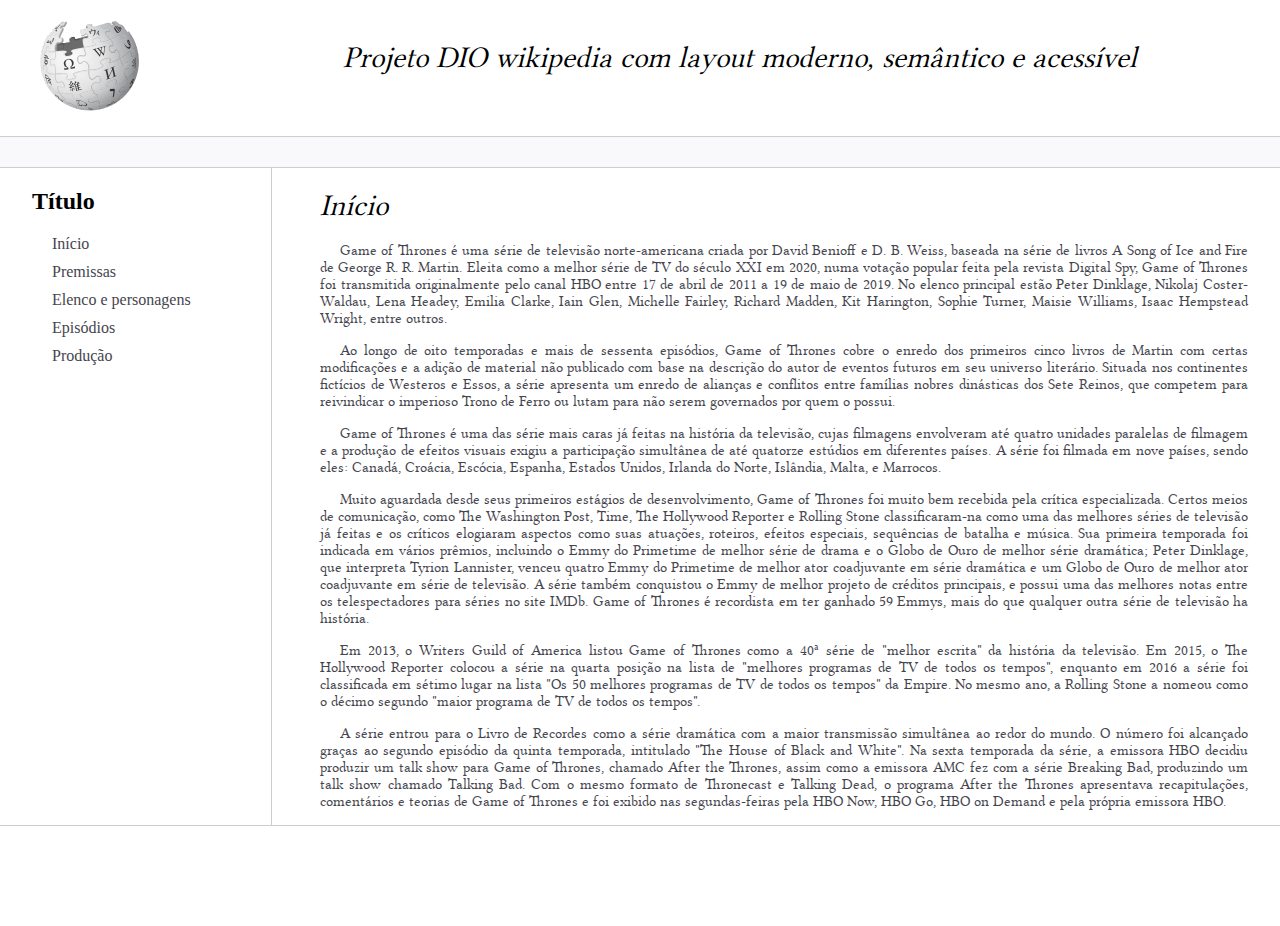
<file: index.html>
<!DOCTYPE html>
<html lang="pt-br">
<head>
    <meta charset="UTF-8">
    <meta http-equiv="X-UA-Compatible" content="IE=edge">
    <meta name="viewport" content="width=device-width, initial-scale=1.0">
    <title>Página Principal</title>
    <link rel="stylesheet" href="assets/css/style.css">
</head>
<body>


    <header>
        <figure>
            <img src="assets/images/wikipedia.png" width="100" alt="Logo do site"/>
        </figure>
        <h1>Projeto DIO wikipedia com layout moderno, semântico e acessível</h1>
        <span class="clear"></span>
    </header>

    <div class="bar"></div>

    <div class="content">
        <aside class="sidebar">
        <h2>Título</h2>
        <nav>
            <ul>
                <li><a href="index.html">Início</a></li>
                <li><a href="premissas.html">Premissas</a></li>
                <li><a href="elenco.html">Elenco e personagens</a></li>
                <li><a href="episodios.html">Episódios</a></li>
                <li><a href="producao.html">Produção</a></li>
            </ul>
        </nav>
        </aside>
        <main>
            <h1>Início</h1>
            <article>
                <p>
                    Game of Thrones é uma série de televisão norte-americana criada por David Benioff e D. B. Weiss, baseada na série de livros A Song of Ice and Fire de George R. R. Martin. Eleita como a melhor série de TV do século XXI em 2020, numa votação popular feita pela revista Digital Spy, Game of Thrones foi transmitida originalmente pelo canal HBO entre 17 de abril de 2011 a 19 de maio de 2019. No elenco principal estão Peter Dinklage, Nikolaj Coster-Waldau, Lena Headey, Emilia Clarke, Iain Glen, Michelle Fairley, Richard Madden, Kit Harington, Sophie Turner, Maisie Williams, Isaac Hempstead Wright, entre outros.
                </p>
                <p>
                    Ao longo de oito temporadas e mais de sessenta episódios, Game of Thrones cobre o enredo dos primeiros cinco livros de Martin com certas modificações e a adição de material não publicado com base na descrição do autor de eventos futuros em seu universo literário. Situada nos continentes fictícios de Westeros e Essos, a série apresenta um enredo de alianças e conflitos entre famílias nobres dinásticas dos Sete Reinos, que competem para reivindicar o imperioso Trono de Ferro ou lutam para não serem governados por quem o possui.
                </p>
                <p>    
                    Game of Thrones é uma das série mais caras já feitas na história da televisão, cujas filmagens envolveram até quatro unidades paralelas de filmagem e a produção de efeitos visuais exigiu a participação simultânea de até quatorze estúdios em diferentes países. A série foi filmada em nove países, sendo eles: Canadá, Croácia, Escócia, Espanha, Estados Unidos, Irlanda do Norte, Islândia, Malta, e Marrocos.
                </p>
                <p>    
                    Muito aguardada desde seus primeiros estágios de desenvolvimento, Game of Thrones foi muito bem recebida pela crítica especializada. Certos meios de comunicação, como The Washington Post, Time, The Hollywood Reporter e Rolling Stone classificaram-na como uma das melhores séries de televisão já feitas e os críticos elogiaram aspectos como suas atuações, roteiros, efeitos especiais, sequências de batalha e música. Sua primeira temporada foi indicada em vários prêmios, incluindo o Emmy do Primetime de melhor série de drama e o Globo de Ouro de melhor série dramática; Peter Dinklage, que interpreta Tyrion Lannister, venceu quatro Emmy do Primetime de melhor ator coadjuvante em série dramática e um Globo de Ouro de melhor ator coadjuvante em série de televisão. A série também conquistou o Emmy de melhor projeto de créditos principais, e possui uma das melhores notas entre os telespectadores para séries no site IMDb. Game of Thrones é recordista em ter ganhado 59 Emmys, mais do que qualquer outra série de televisão ha história.
                </p>
                <p>    
                    Em 2013, o Writers Guild of America listou Game of Thrones como a 40ª série de "melhor escrita" da história da televisão. Em 2015, o The Hollywood Reporter colocou a série na quarta posição na lista de "melhores programas de TV de todos os tempos", enquanto em 2016 a série foi classificada em sétimo lugar na lista "Os 50 melhores programas de TV de todos os tempos" da Empire. No mesmo ano, a Rolling Stone a nomeou como o décimo segundo "maior programa de TV de todos os tempos".
                </p>
                <p>    
                    A série entrou para o Livro de Recordes como a série dramática com a maior transmissão simultânea ao redor do mundo. O número foi alcançado graças ao segundo episódio da quinta temporada, intitulado "The House of Black and White". Na sexta temporada da série, a emissora HBO decidiu produzir um talk show para Game of Thrones, chamado After the Thrones, assim como a emissora AMC fez com a série Breaking Bad, produzindo um talk show chamado Talking Bad. Com o mesmo formato de Thronecast e Talking Dead, o programa After the Thrones apresentava recapitulações, comentários e teorias de Game of Thrones e foi exibido nas segundas-feiras pela HBO Now, HBO Go, HBO on Demand e pela própria emissora HBO.                  
                </p>
            </article>
        </main>
    </div>
    <footer>

    </footer>
</body>
</html>
</file>
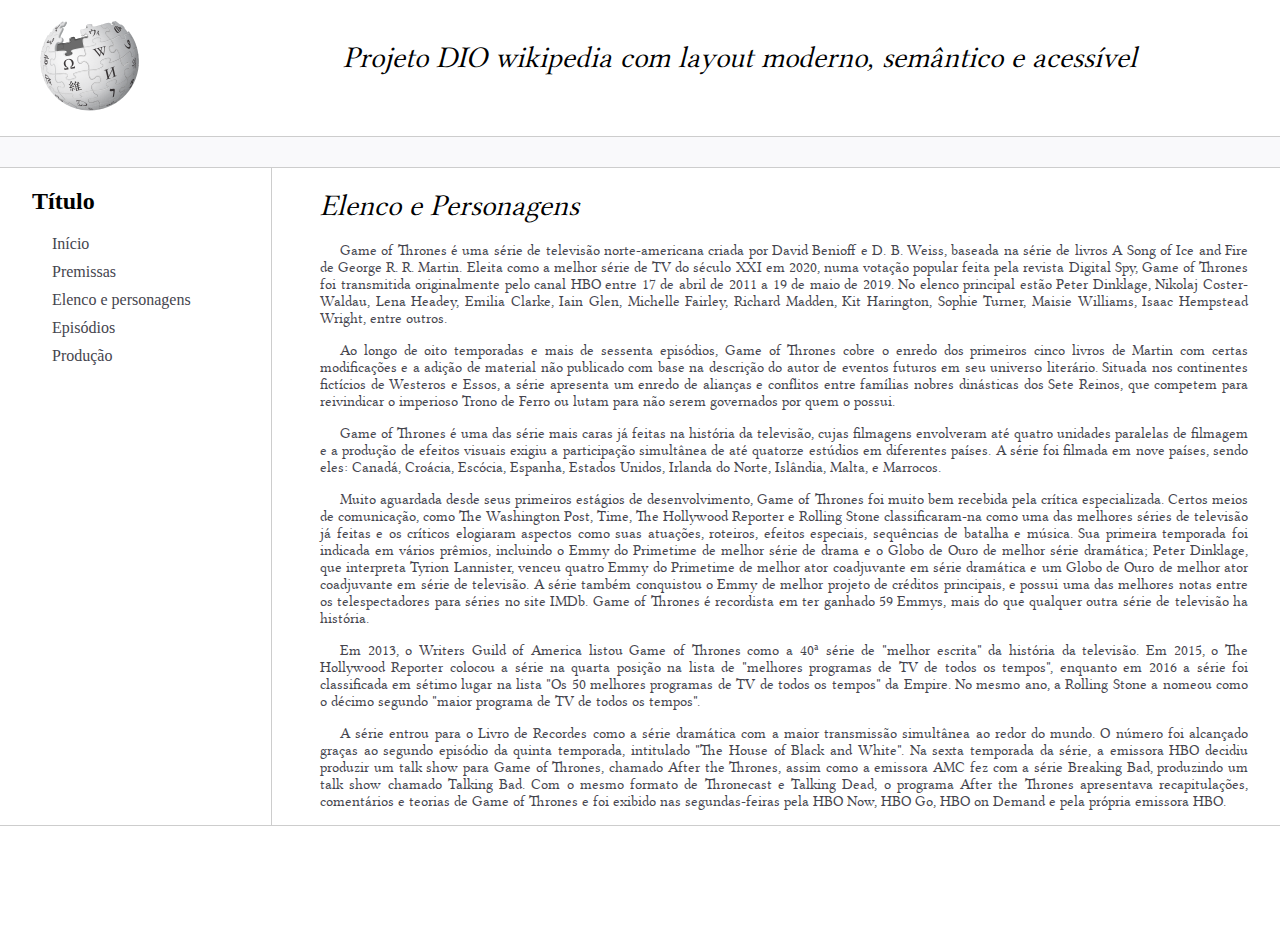
<file: elenco.html>
<!DOCTYPE html>
<html lang="pt-br">
<head>
    <meta charset="UTF-8">
    <meta http-equiv="X-UA-Compatible" content="IE=edge">
    <meta name="viewport" content="width=device-width, initial-scale=1.0">
    <title>Página Principal</title>
    <link rel="stylesheet" href="assets/css/style.css">
</head>
<body>


    <header>
        <figure>
            <img src="assets/images/wikipedia.png" width="100" alt="Logo do site"/>
        </figure>
        <h1>Projeto DIO wikipedia com layout moderno, semântico e acessível</h1>
        <span class="clear"></span>
    </header>

    <div class="bar"></div>

    <div class="content">
        <aside class="sidebar">
        <h2>Título</h2>
        <nav>
            <ul>
                <li><a href="index.html">Início</a></li>
                <li><a href="premissas.html">Premissas</a></li>
                <li><a href="elenco.html">Elenco e personagens</a></li>
                <li><a href="episodios.html">Episódios</a></li>
                <li><a href="producao.html">Produção</a></li>
            </ul>
        </nav>
        </aside>
        <main>
            <h1>Elenco e Personagens</h1>
            <article>
                <p>
                    Game of Thrones é uma série de televisão norte-americana criada por David Benioff e D. B. Weiss, baseada na série de livros A Song of Ice and Fire de George R. R. Martin. Eleita como a melhor série de TV do século XXI em 2020, numa votação popular feita pela revista Digital Spy, Game of Thrones foi transmitida originalmente pelo canal HBO entre 17 de abril de 2011 a 19 de maio de 2019. No elenco principal estão Peter Dinklage, Nikolaj Coster-Waldau, Lena Headey, Emilia Clarke, Iain Glen, Michelle Fairley, Richard Madden, Kit Harington, Sophie Turner, Maisie Williams, Isaac Hempstead Wright, entre outros.
                </p>
                <p>
                    Ao longo de oito temporadas e mais de sessenta episódios, Game of Thrones cobre o enredo dos primeiros cinco livros de Martin com certas modificações e a adição de material não publicado com base na descrição do autor de eventos futuros em seu universo literário. Situada nos continentes fictícios de Westeros e Essos, a série apresenta um enredo de alianças e conflitos entre famílias nobres dinásticas dos Sete Reinos, que competem para reivindicar o imperioso Trono de Ferro ou lutam para não serem governados por quem o possui.
                </p>
                <p>    
                    Game of Thrones é uma das série mais caras já feitas na história da televisão, cujas filmagens envolveram até quatro unidades paralelas de filmagem e a produção de efeitos visuais exigiu a participação simultânea de até quatorze estúdios em diferentes países. A série foi filmada em nove países, sendo eles: Canadá, Croácia, Escócia, Espanha, Estados Unidos, Irlanda do Norte, Islândia, Malta, e Marrocos.
                </p>
                <p>    
                    Muito aguardada desde seus primeiros estágios de desenvolvimento, Game of Thrones foi muito bem recebida pela crítica especializada. Certos meios de comunicação, como The Washington Post, Time, The Hollywood Reporter e Rolling Stone classificaram-na como uma das melhores séries de televisão já feitas e os críticos elogiaram aspectos como suas atuações, roteiros, efeitos especiais, sequências de batalha e música. Sua primeira temporada foi indicada em vários prêmios, incluindo o Emmy do Primetime de melhor série de drama e o Globo de Ouro de melhor série dramática; Peter Dinklage, que interpreta Tyrion Lannister, venceu quatro Emmy do Primetime de melhor ator coadjuvante em série dramática e um Globo de Ouro de melhor ator coadjuvante em série de televisão. A série também conquistou o Emmy de melhor projeto de créditos principais, e possui uma das melhores notas entre os telespectadores para séries no site IMDb. Game of Thrones é recordista em ter ganhado 59 Emmys, mais do que qualquer outra série de televisão ha história.
                </p>
                <p>    
                    Em 2013, o Writers Guild of America listou Game of Thrones como a 40ª série de "melhor escrita" da história da televisão. Em 2015, o The Hollywood Reporter colocou a série na quarta posição na lista de "melhores programas de TV de todos os tempos", enquanto em 2016 a série foi classificada em sétimo lugar na lista "Os 50 melhores programas de TV de todos os tempos" da Empire. No mesmo ano, a Rolling Stone a nomeou como o décimo segundo "maior programa de TV de todos os tempos".
                </p>
                <p>    
                    A série entrou para o Livro de Recordes como a série dramática com a maior transmissão simultânea ao redor do mundo. O número foi alcançado graças ao segundo episódio da quinta temporada, intitulado "The House of Black and White". Na sexta temporada da série, a emissora HBO decidiu produzir um talk show para Game of Thrones, chamado After the Thrones, assim como a emissora AMC fez com a série Breaking Bad, produzindo um talk show chamado Talking Bad. Com o mesmo formato de Thronecast e Talking Dead, o programa After the Thrones apresentava recapitulações, comentários e teorias de Game of Thrones e foi exibido nas segundas-feiras pela HBO Now, HBO Go, HBO on Demand e pela própria emissora HBO.                  
                </p>
            </article>
        </main>
    </div>
    <footer>

    </footer>
</body>
</html>
</file>
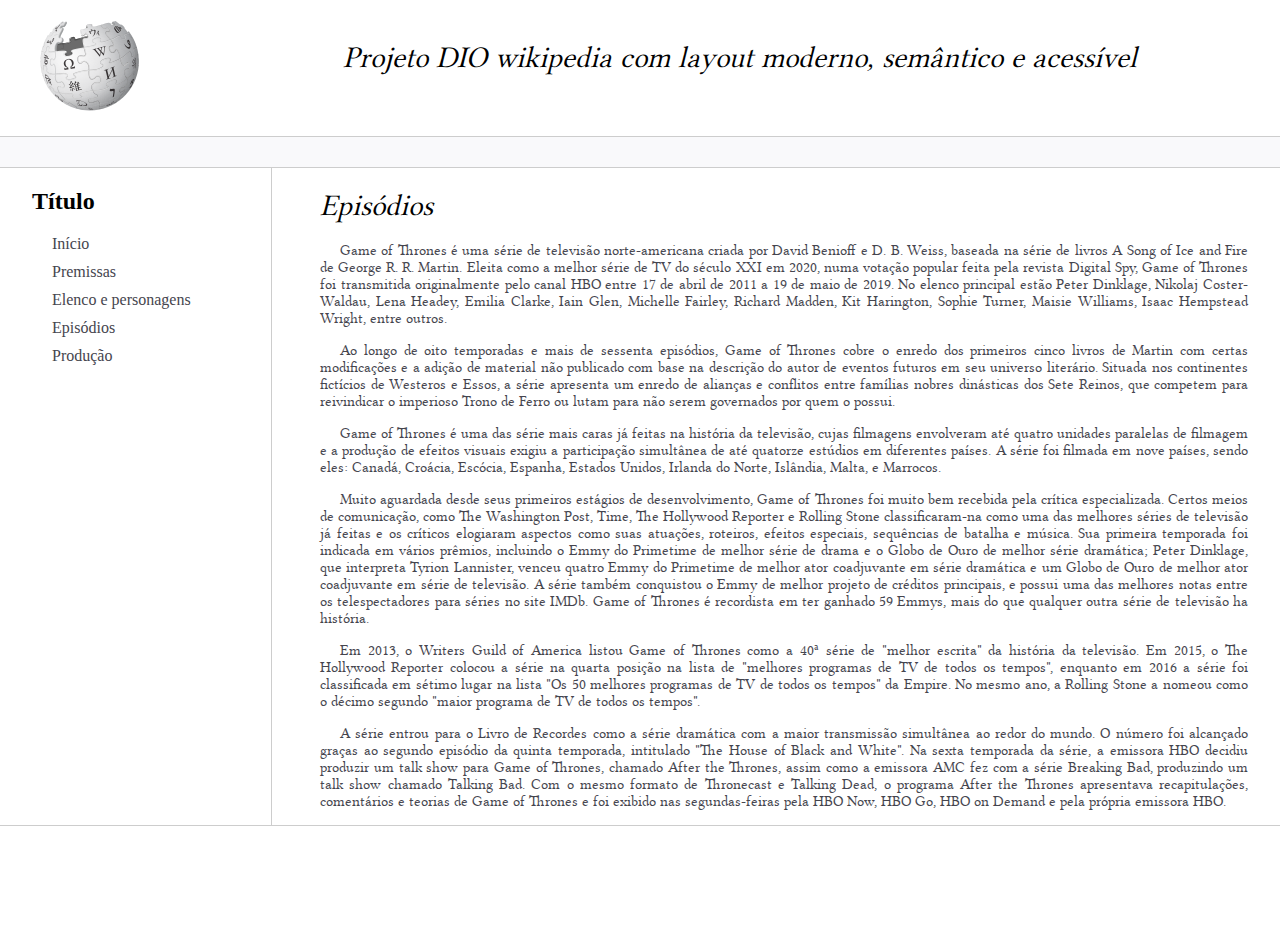
<file: episodios.html>
<!DOCTYPE html>
<html lang="pt-br">
<head>
    <meta charset="UTF-8">
    <meta http-equiv="X-UA-Compatible" content="IE=edge">
    <meta name="viewport" content="width=device-width, initial-scale=1.0">
    <title>Página Principal</title>
    <link rel="stylesheet" href="assets/css/style.css">
</head>
<body>


    <header>
        <figure>
            <img src="assets/images/wikipedia.png" width="100" alt="Logo do site"/>
        </figure>
        <h1>Projeto DIO wikipedia com layout moderno, semântico e acessível</h1>
        <span class="clear"></span>
    </header>

    <div class="bar"></div>

    <div class="content">
        <aside class="sidebar">
        <h2>Título</h2>
        <nav>
            <ul>
                <li><a href="index.html">Início</a></li>
                <li><a href="premissas.html">Premissas</a></li>
                <li><a href="elenco.html">Elenco e personagens</a></li>
                <li><a href="episodios.html">Episódios</a></li>
                <li><a href="producao.html">Produção</a></li>
             </ul>
        </nav>
        </aside>
        <main>
            <h1>Episódios</h1>
            <article>
                <p>
                    Game of Thrones é uma série de televisão norte-americana criada por David Benioff e D. B. Weiss, baseada na série de livros A Song of Ice and Fire de George R. R. Martin. Eleita como a melhor série de TV do século XXI em 2020, numa votação popular feita pela revista Digital Spy, Game of Thrones foi transmitida originalmente pelo canal HBO entre 17 de abril de 2011 a 19 de maio de 2019. No elenco principal estão Peter Dinklage, Nikolaj Coster-Waldau, Lena Headey, Emilia Clarke, Iain Glen, Michelle Fairley, Richard Madden, Kit Harington, Sophie Turner, Maisie Williams, Isaac Hempstead Wright, entre outros.
                </p>
                <p>
                    Ao longo de oito temporadas e mais de sessenta episódios, Game of Thrones cobre o enredo dos primeiros cinco livros de Martin com certas modificações e a adição de material não publicado com base na descrição do autor de eventos futuros em seu universo literário. Situada nos continentes fictícios de Westeros e Essos, a série apresenta um enredo de alianças e conflitos entre famílias nobres dinásticas dos Sete Reinos, que competem para reivindicar o imperioso Trono de Ferro ou lutam para não serem governados por quem o possui.
                </p>
                <p>    
                    Game of Thrones é uma das série mais caras já feitas na história da televisão, cujas filmagens envolveram até quatro unidades paralelas de filmagem e a produção de efeitos visuais exigiu a participação simultânea de até quatorze estúdios em diferentes países. A série foi filmada em nove países, sendo eles: Canadá, Croácia, Escócia, Espanha, Estados Unidos, Irlanda do Norte, Islândia, Malta, e Marrocos.
                </p>
                <p>    
                    Muito aguardada desde seus primeiros estágios de desenvolvimento, Game of Thrones foi muito bem recebida pela crítica especializada. Certos meios de comunicação, como The Washington Post, Time, The Hollywood Reporter e Rolling Stone classificaram-na como uma das melhores séries de televisão já feitas e os críticos elogiaram aspectos como suas atuações, roteiros, efeitos especiais, sequências de batalha e música. Sua primeira temporada foi indicada em vários prêmios, incluindo o Emmy do Primetime de melhor série de drama e o Globo de Ouro de melhor série dramática; Peter Dinklage, que interpreta Tyrion Lannister, venceu quatro Emmy do Primetime de melhor ator coadjuvante em série dramática e um Globo de Ouro de melhor ator coadjuvante em série de televisão. A série também conquistou o Emmy de melhor projeto de créditos principais, e possui uma das melhores notas entre os telespectadores para séries no site IMDb. Game of Thrones é recordista em ter ganhado 59 Emmys, mais do que qualquer outra série de televisão ha história.
                </p>
                <p>    
                    Em 2013, o Writers Guild of America listou Game of Thrones como a 40ª série de "melhor escrita" da história da televisão. Em 2015, o The Hollywood Reporter colocou a série na quarta posição na lista de "melhores programas de TV de todos os tempos", enquanto em 2016 a série foi classificada em sétimo lugar na lista "Os 50 melhores programas de TV de todos os tempos" da Empire. No mesmo ano, a Rolling Stone a nomeou como o décimo segundo "maior programa de TV de todos os tempos".
                </p>
                <p>    
                    A série entrou para o Livro de Recordes como a série dramática com a maior transmissão simultânea ao redor do mundo. O número foi alcançado graças ao segundo episódio da quinta temporada, intitulado "The House of Black and White". Na sexta temporada da série, a emissora HBO decidiu produzir um talk show para Game of Thrones, chamado After the Thrones, assim como a emissora AMC fez com a série Breaking Bad, produzindo um talk show chamado Talking Bad. Com o mesmo formato de Thronecast e Talking Dead, o programa After the Thrones apresentava recapitulações, comentários e teorias de Game of Thrones e foi exibido nas segundas-feiras pela HBO Now, HBO Go, HBO on Demand e pela própria emissora HBO.                  
                </p>
            </article>
        </main>
    </div>
    <footer>

    </footer>
</body>
</html>
</file>
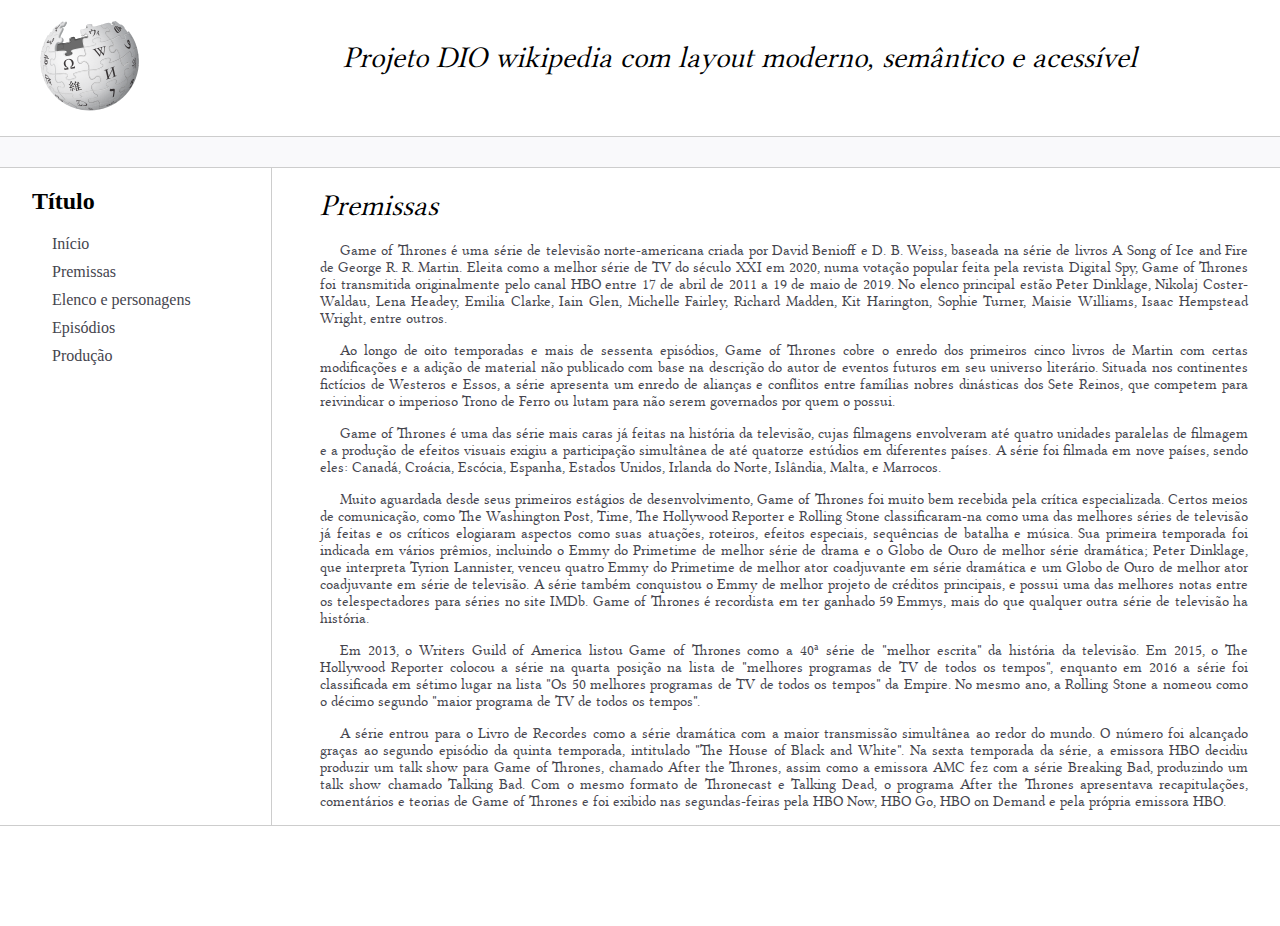
<file: premissas.html>
<!DOCTYPE html>
<html lang="pt-br">
<head>
    <meta charset="UTF-8">
    <meta http-equiv="X-UA-Compatible" content="IE=edge">
    <meta name="viewport" content="width=device-width, initial-scale=1.0">
    <title>Página Principal</title>
    <link rel="stylesheet" href="assets/css/style.css">
</head>
<body>


    <header>
        <figure>
            <img src="assets/images/wikipedia.png" width="100" alt="Logo do site"/>
        </figure>
        <h1>Projeto DIO wikipedia com layout moderno, semântico e acessível</h1>
        <span class="clear"></span>
    </header>

    <div class="bar"></div>

    <div class="content">
        <aside class="sidebar">
        <h2>Título</h2>
        <nav>
            <ul>
                <li><a href="index.html">Início</a></li>
                <li><a href="premissas.html">Premissas</a></li>
                <li><a href="elenco.html">Elenco e personagens</a></li>
                <li><a href="episodios.html">Episódios</a></li>
                <li><a href="producao.html">Produção</a></li>
            </ul>
        </nav>
        </aside>
        <main>
            <h1>Premissas</h1>
            <article>
                <p>
                    Game of Thrones é uma série de televisão norte-americana criada por David Benioff e D. B. Weiss, baseada na série de livros A Song of Ice and Fire de George R. R. Martin. Eleita como a melhor série de TV do século XXI em 2020, numa votação popular feita pela revista Digital Spy, Game of Thrones foi transmitida originalmente pelo canal HBO entre 17 de abril de 2011 a 19 de maio de 2019. No elenco principal estão Peter Dinklage, Nikolaj Coster-Waldau, Lena Headey, Emilia Clarke, Iain Glen, Michelle Fairley, Richard Madden, Kit Harington, Sophie Turner, Maisie Williams, Isaac Hempstead Wright, entre outros.
                </p>
                <p>
                    Ao longo de oito temporadas e mais de sessenta episódios, Game of Thrones cobre o enredo dos primeiros cinco livros de Martin com certas modificações e a adição de material não publicado com base na descrição do autor de eventos futuros em seu universo literário. Situada nos continentes fictícios de Westeros e Essos, a série apresenta um enredo de alianças e conflitos entre famílias nobres dinásticas dos Sete Reinos, que competem para reivindicar o imperioso Trono de Ferro ou lutam para não serem governados por quem o possui.
                </p>
                <p>    
                    Game of Thrones é uma das série mais caras já feitas na história da televisão, cujas filmagens envolveram até quatro unidades paralelas de filmagem e a produção de efeitos visuais exigiu a participação simultânea de até quatorze estúdios em diferentes países. A série foi filmada em nove países, sendo eles: Canadá, Croácia, Escócia, Espanha, Estados Unidos, Irlanda do Norte, Islândia, Malta, e Marrocos.
                </p>
                <p>    
                    Muito aguardada desde seus primeiros estágios de desenvolvimento, Game of Thrones foi muito bem recebida pela crítica especializada. Certos meios de comunicação, como The Washington Post, Time, The Hollywood Reporter e Rolling Stone classificaram-na como uma das melhores séries de televisão já feitas e os críticos elogiaram aspectos como suas atuações, roteiros, efeitos especiais, sequências de batalha e música. Sua primeira temporada foi indicada em vários prêmios, incluindo o Emmy do Primetime de melhor série de drama e o Globo de Ouro de melhor série dramática; Peter Dinklage, que interpreta Tyrion Lannister, venceu quatro Emmy do Primetime de melhor ator coadjuvante em série dramática e um Globo de Ouro de melhor ator coadjuvante em série de televisão. A série também conquistou o Emmy de melhor projeto de créditos principais, e possui uma das melhores notas entre os telespectadores para séries no site IMDb. Game of Thrones é recordista em ter ganhado 59 Emmys, mais do que qualquer outra série de televisão ha história.
                </p>
                <p>    
                    Em 2013, o Writers Guild of America listou Game of Thrones como a 40ª série de "melhor escrita" da história da televisão. Em 2015, o The Hollywood Reporter colocou a série na quarta posição na lista de "melhores programas de TV de todos os tempos", enquanto em 2016 a série foi classificada em sétimo lugar na lista "Os 50 melhores programas de TV de todos os tempos" da Empire. No mesmo ano, a Rolling Stone a nomeou como o décimo segundo "maior programa de TV de todos os tempos".
                </p>
                <p>    
                    A série entrou para o Livro de Recordes como a série dramática com a maior transmissão simultânea ao redor do mundo. O número foi alcançado graças ao segundo episódio da quinta temporada, intitulado "The House of Black and White". Na sexta temporada da série, a emissora HBO decidiu produzir um talk show para Game of Thrones, chamado After the Thrones, assim como a emissora AMC fez com a série Breaking Bad, produzindo um talk show chamado Talking Bad. Com o mesmo formato de Thronecast e Talking Dead, o programa After the Thrones apresentava recapitulações, comentários e teorias de Game of Thrones e foi exibido nas segundas-feiras pela HBO Now, HBO Go, HBO on Demand e pela própria emissora HBO.                  
                </p>
            </article>
        </main>
    </div>
    <footer>

    </footer>
</body>
</html>
</file>
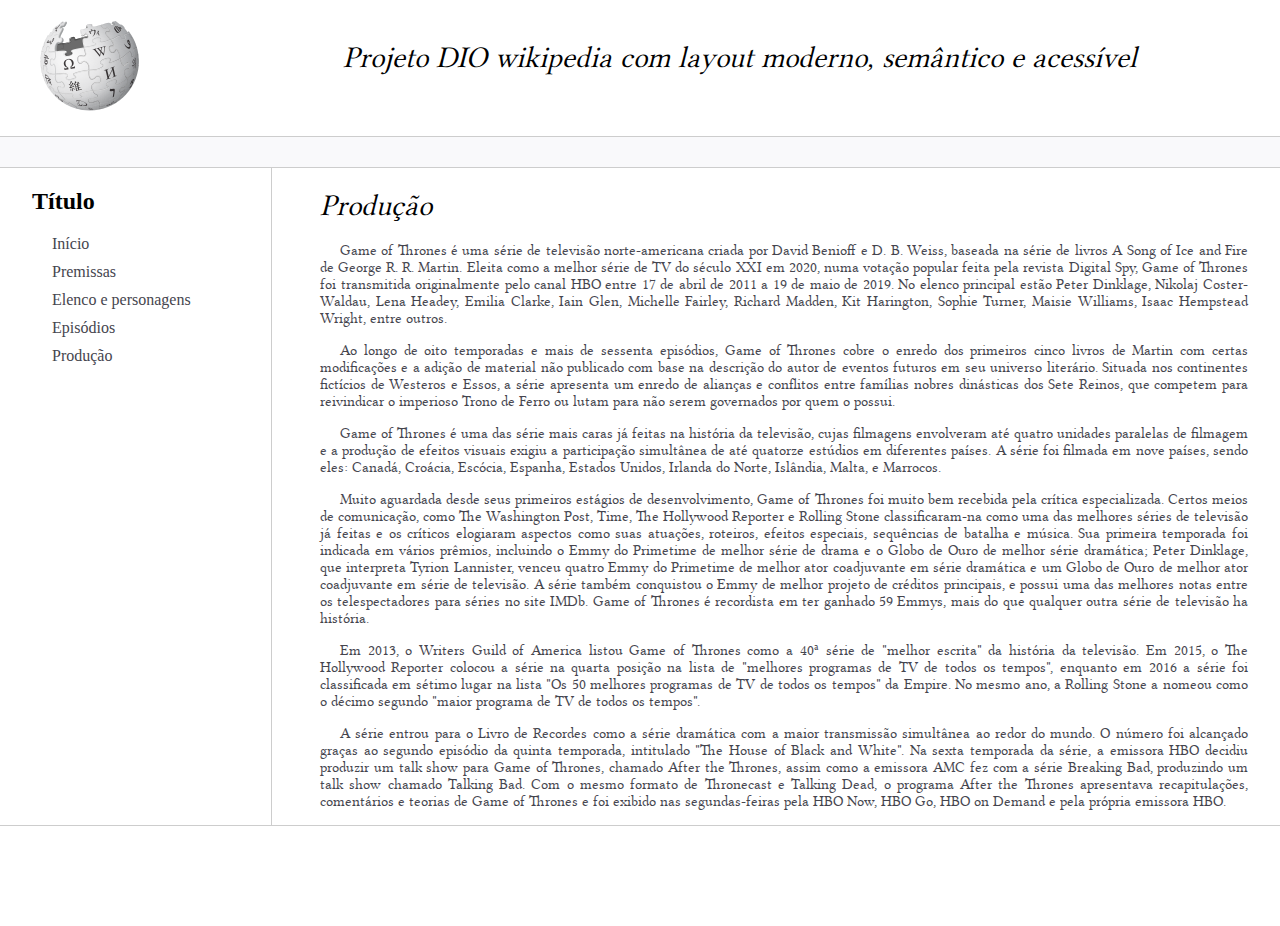
<file: producao.html>
<!DOCTYPE html>
<html lang="pt-br">
<head>
    <meta charset="UTF-8">
    <meta http-equiv="X-UA-Compatible" content="IE=edge">
    <meta name="viewport" content="width=device-width, initial-scale=1.0">
    <title>Página Principal</title>
    <link rel="stylesheet" href="assets/css/style.css">
</head>
<body>


    <header>
        <figure>
            <img src="assets/images/wikipedia.png" width="100" alt="Logo do site"/>
        </figure>
        <h1>Projeto DIO wikipedia com layout moderno, semântico e acessível</h1>
        <span class="clear"></span>
    </header>

    <div class="bar"></div>

    <div class="content">
        <aside class="sidebar">
        <h2>Título</h2>
        <nav>
            <ul>
                <li><a href="index.html">Início</a></li>
                <li><a href="premissas.html">Premissas</a></li>
                <li><a href="elenco.html">Elenco e personagens</a></li>
                <li><a href="episodios.html">Episódios</a></li>
                <li><a href="producao.html">Produção</a></li>
            </ul>
        </nav>
        </aside>
        <main>
            <h1>Produção</h1>
            <article>
                <p>
                    Game of Thrones é uma série de televisão norte-americana criada por David Benioff e D. B. Weiss, baseada na série de livros A Song of Ice and Fire de George R. R. Martin. Eleita como a melhor série de TV do século XXI em 2020, numa votação popular feita pela revista Digital Spy, Game of Thrones foi transmitida originalmente pelo canal HBO entre 17 de abril de 2011 a 19 de maio de 2019. No elenco principal estão Peter Dinklage, Nikolaj Coster-Waldau, Lena Headey, Emilia Clarke, Iain Glen, Michelle Fairley, Richard Madden, Kit Harington, Sophie Turner, Maisie Williams, Isaac Hempstead Wright, entre outros.
                </p>
                <p>
                    Ao longo de oito temporadas e mais de sessenta episódios, Game of Thrones cobre o enredo dos primeiros cinco livros de Martin com certas modificações e a adição de material não publicado com base na descrição do autor de eventos futuros em seu universo literário. Situada nos continentes fictícios de Westeros e Essos, a série apresenta um enredo de alianças e conflitos entre famílias nobres dinásticas dos Sete Reinos, que competem para reivindicar o imperioso Trono de Ferro ou lutam para não serem governados por quem o possui.
                </p>
                <p>    
                    Game of Thrones é uma das série mais caras já feitas na história da televisão, cujas filmagens envolveram até quatro unidades paralelas de filmagem e a produção de efeitos visuais exigiu a participação simultânea de até quatorze estúdios em diferentes países. A série foi filmada em nove países, sendo eles: Canadá, Croácia, Escócia, Espanha, Estados Unidos, Irlanda do Norte, Islândia, Malta, e Marrocos.
                </p>
                <p>    
                    Muito aguardada desde seus primeiros estágios de desenvolvimento, Game of Thrones foi muito bem recebida pela crítica especializada. Certos meios de comunicação, como The Washington Post, Time, The Hollywood Reporter e Rolling Stone classificaram-na como uma das melhores séries de televisão já feitas e os críticos elogiaram aspectos como suas atuações, roteiros, efeitos especiais, sequências de batalha e música. Sua primeira temporada foi indicada em vários prêmios, incluindo o Emmy do Primetime de melhor série de drama e o Globo de Ouro de melhor série dramática; Peter Dinklage, que interpreta Tyrion Lannister, venceu quatro Emmy do Primetime de melhor ator coadjuvante em série dramática e um Globo de Ouro de melhor ator coadjuvante em série de televisão. A série também conquistou o Emmy de melhor projeto de créditos principais, e possui uma das melhores notas entre os telespectadores para séries no site IMDb. Game of Thrones é recordista em ter ganhado 59 Emmys, mais do que qualquer outra série de televisão ha história.
                </p>
                <p>    
                    Em 2013, o Writers Guild of America listou Game of Thrones como a 40ª série de "melhor escrita" da história da televisão. Em 2015, o The Hollywood Reporter colocou a série na quarta posição na lista de "melhores programas de TV de todos os tempos", enquanto em 2016 a série foi classificada em sétimo lugar na lista "Os 50 melhores programas de TV de todos os tempos" da Empire. No mesmo ano, a Rolling Stone a nomeou como o décimo segundo "maior programa de TV de todos os tempos".
                </p>
                <p>    
                    A série entrou para o Livro de Recordes como a série dramática com a maior transmissão simultânea ao redor do mundo. O número foi alcançado graças ao segundo episódio da quinta temporada, intitulado "The House of Black and White". Na sexta temporada da série, a emissora HBO decidiu produzir um talk show para Game of Thrones, chamado After the Thrones, assim como a emissora AMC fez com a série Breaking Bad, produzindo um talk show chamado Talking Bad. Com o mesmo formato de Thronecast e Talking Dead, o programa After the Thrones apresentava recapitulações, comentários e teorias de Game of Thrones e foi exibido nas segundas-feiras pela HBO Now, HBO Go, HBO on Demand e pela própria emissora HBO.                  
                </p>
            </article>
        </main>
    </div>
    <footer>

    </footer>
</body>
</html>
</file>
<file: assets/css/style.css>
@font-face {
    font-family: "Linux Libertine";
    src: url("../fonts/LinLibertine_aDRS.ttf");
}

body, html {
    margin: 0 auto;
    padding: 0;
}

ul { 
    list-style: none; 
    padding-left: 5px; 
}

li {
    margin: 10px;
}

a { 
    color: #45454e;
    text-decoration: none;
    border-radius: 10px;
    padding: 5px;
}

a:hover { 
    color: #FFF;
    background-color: #45454e;
}

p {
    color: #45454e;
}

/*master container*/
.content {
    max-width: 1440px;
    margin: auto;
    grid-gap: 3rem;
    display: grid;
    gap: 3rem;
    grid-template-areas: "sidebar main";
    grid-template-columns: minmax(0,15rem) minmax(0,2.5fr);
    padding-left: 2rem;
    padding-right: 2rem;
}
/*master container*/

/*header*/
header {
    max-width: 1440px;
    margin: auto;
    display: grid;
    grid-template-areas: "figure h1";
}

header figure {
    width: 100px;
    display: inline-block;
}

header h1 {
    font-family: 'Linux Libertine','Georgia','Times','Source Serif Pro',serif;
    font-style: italic;
    font-weight: normal;
    font-size: 30px;
    padding: 20px 0 0 20px;
}
/*header*/

/*divider*/
.bar {
    background-color: #f9f9fb;
    padding:15px;
    border-top: solid 1px #cdcdcd;
    border-bottom: solid 1px #cdcdcd;
}
/*divider*/

/*sidebar*/
.sidebar {
    border-right: solid 1px #cdcdcd;
}
/*sidebar*/

/*main content*/
main h1 {
    font-family: 'Linux Libertine','Georgia','Times','Source Serif Pro',serif;
    font-style: italic;
    font-weight: normal;
    font-size: 30px;
}

main p {
    font-family: 'Linux Libertine','Georgia','Times','Source Serif Pro',serif;
    font-size: 15px;
    text-indent: 20px;
    text-align: justify;
}
/*main content*/

/*anchors*/
.anchors {
    border-left: solid 1px #cdcdcd;
    padding-left: 15px;
}
/*anchors*/

/*footer*/
footer {
    min-height: 100px;
    border-top: solid 1px #cdcdcd;
}
/*footer*/
</file>
